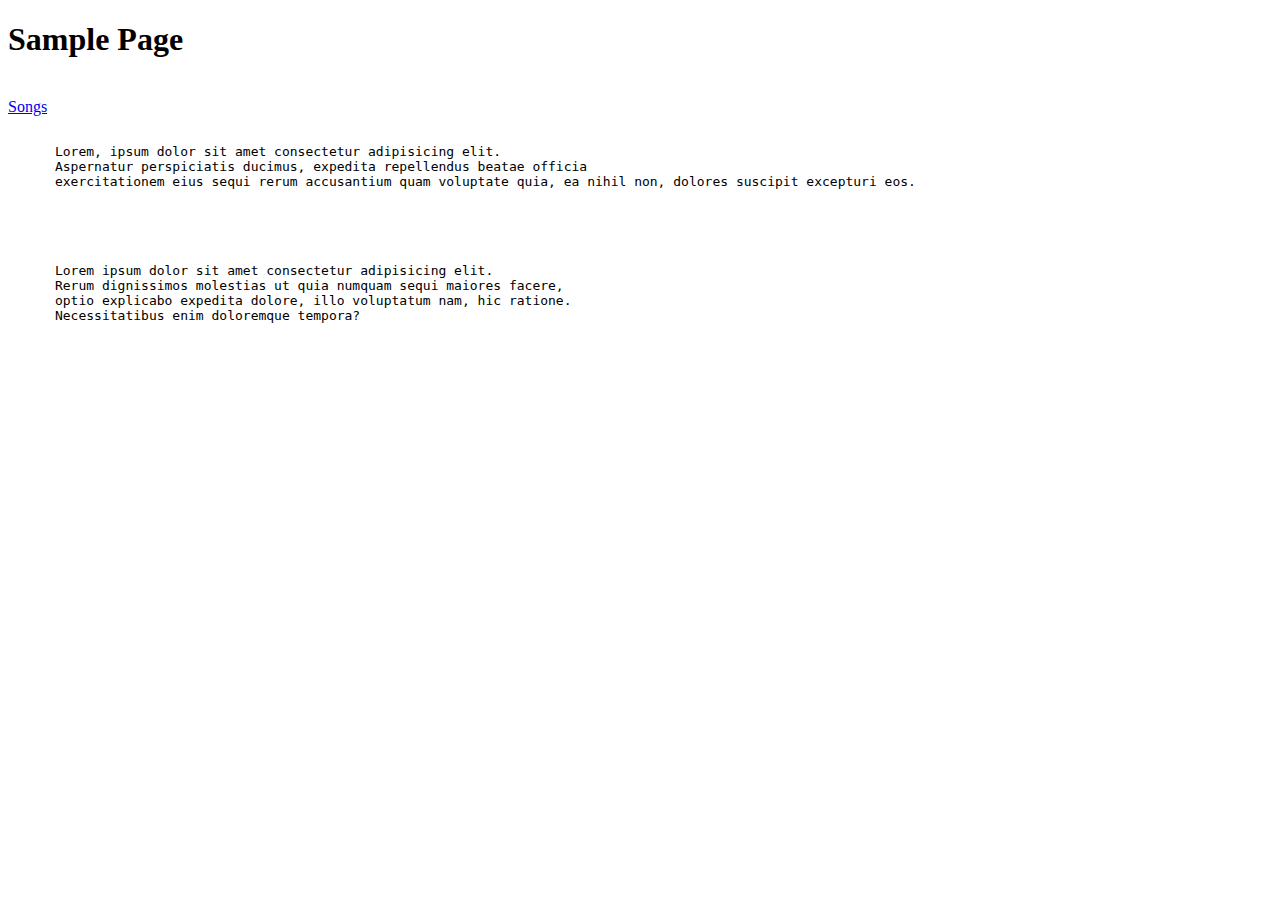
<file: index.html>
<!DOCTYPE html>
<html>
  <head>
    <title> Sample </title>
  </head>
  <body>
    <h1> Sample Page </h1>
    <br>
    
    <a href="/lyrics.html"> Songs </a>

    <pre> 
      Lorem, ipsum dolor sit amet consectetur adipisicing elit.
      Aspernatur perspiciatis ducimus, expedita repellendus beatae officia
      exercitationem eius sequi rerum accusantium quam voluptate quia, ea nihil non, dolores suscipit excepturi eos. 
    </pre>
    <br>
    <pre> 
      Lorem ipsum dolor sit amet consectetur adipisicing elit.
      Rerum dignissimos molestias ut quia numquam sequi maiores facere,
      optio explicabo expedita dolore, illo voluptatum nam, hic ratione.
      Necessitatibus enim doloremque tempora?
    </pre>
  </body>
</html>
</file>
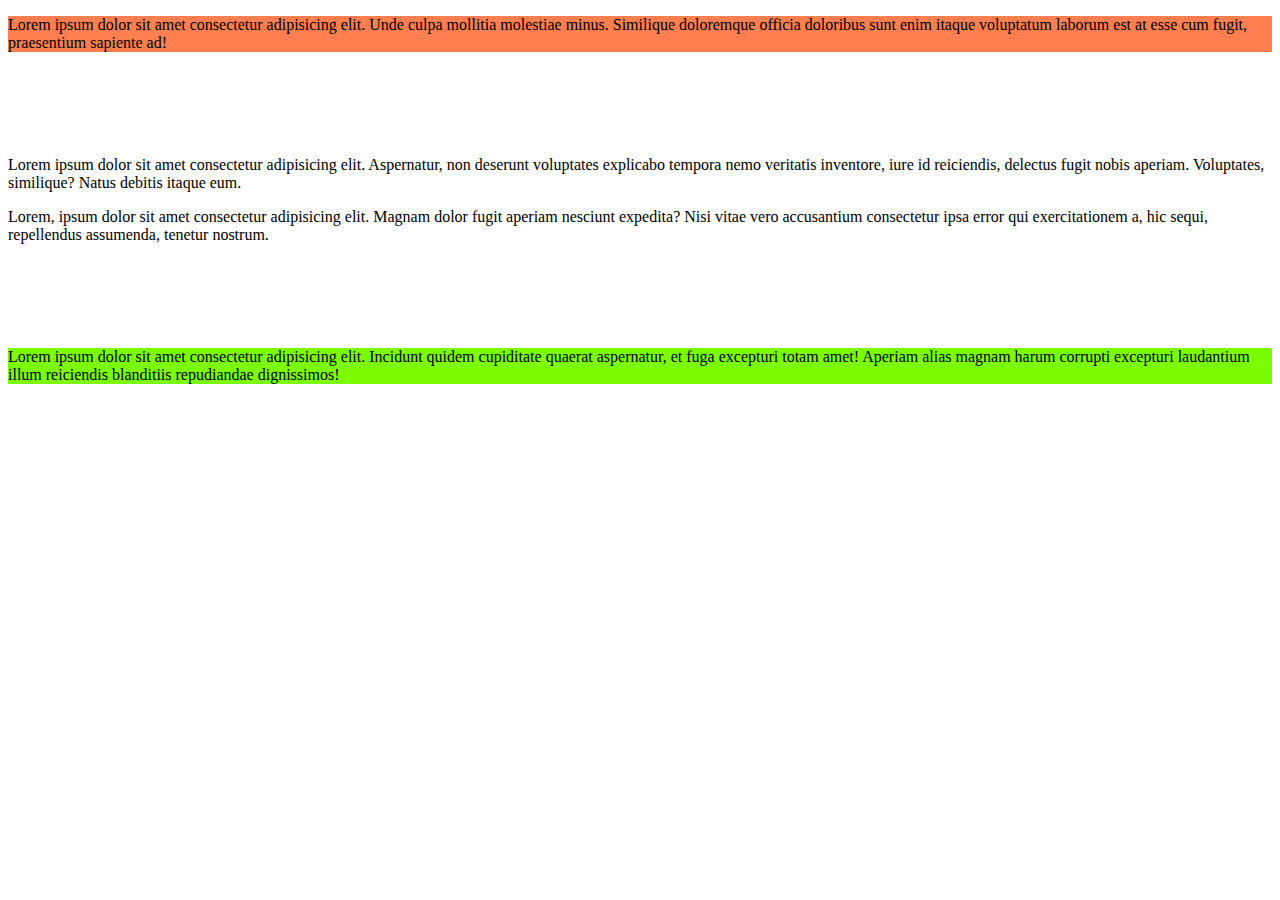
<file: 10-header-footer.html>
<!DOCTYPE html>
<html lang="en">
<head>
    <meta charset="UTF-8">
    <meta name="viewport" content="width=<device-width>, initial-scale=1.0">
    <title>Document</title>
    <style>
        header{
            background-color: coral;
            border: 10px;
        }

        footer{
            background-color: lawngreen;
            border: 10px;
        }
    </style>
</head>
<body>
    <header>
        <p>Lorem ipsum dolor sit amet consectetur adipisicing elit. Unde culpa mollitia molestiae minus. Similique doloremque officia doloribus sunt enim itaque voluptatum laborum est at esse cum fugit, praesentium sapiente ad!</p>
    </header>

    <br/><br/>
    <br/><br/>
    <p>Lorem ipsum dolor sit amet consectetur adipisicing elit. Aspernatur, non deserunt voluptates explicabo tempora nemo veritatis inventore, iure id reiciendis, delectus fugit nobis aperiam. Voluptates, similique? Natus debitis itaque eum.</p>
    <p>Lorem, ipsum dolor sit amet consectetur adipisicing elit. Magnam dolor fugit aperiam nesciunt expedita? Nisi vitae vero accusantium consectetur ipsa error qui exercitationem a, hic sequi, repellendus assumenda, tenetur nostrum.</p>
    <br/><br/>
    <br/><br/>
    
    <footer>
        <p>Lorem ipsum dolor sit amet consectetur adipisicing elit. Incidunt quidem cupiditate quaerat aspernatur, et fuga excepturi totam amet! Aperiam alias magnam harum corrupti excepturi laudantium illum reiciendis blanditiis repudiandae dignissimos!</p>
    </footer>
</body>
</html>
</file>
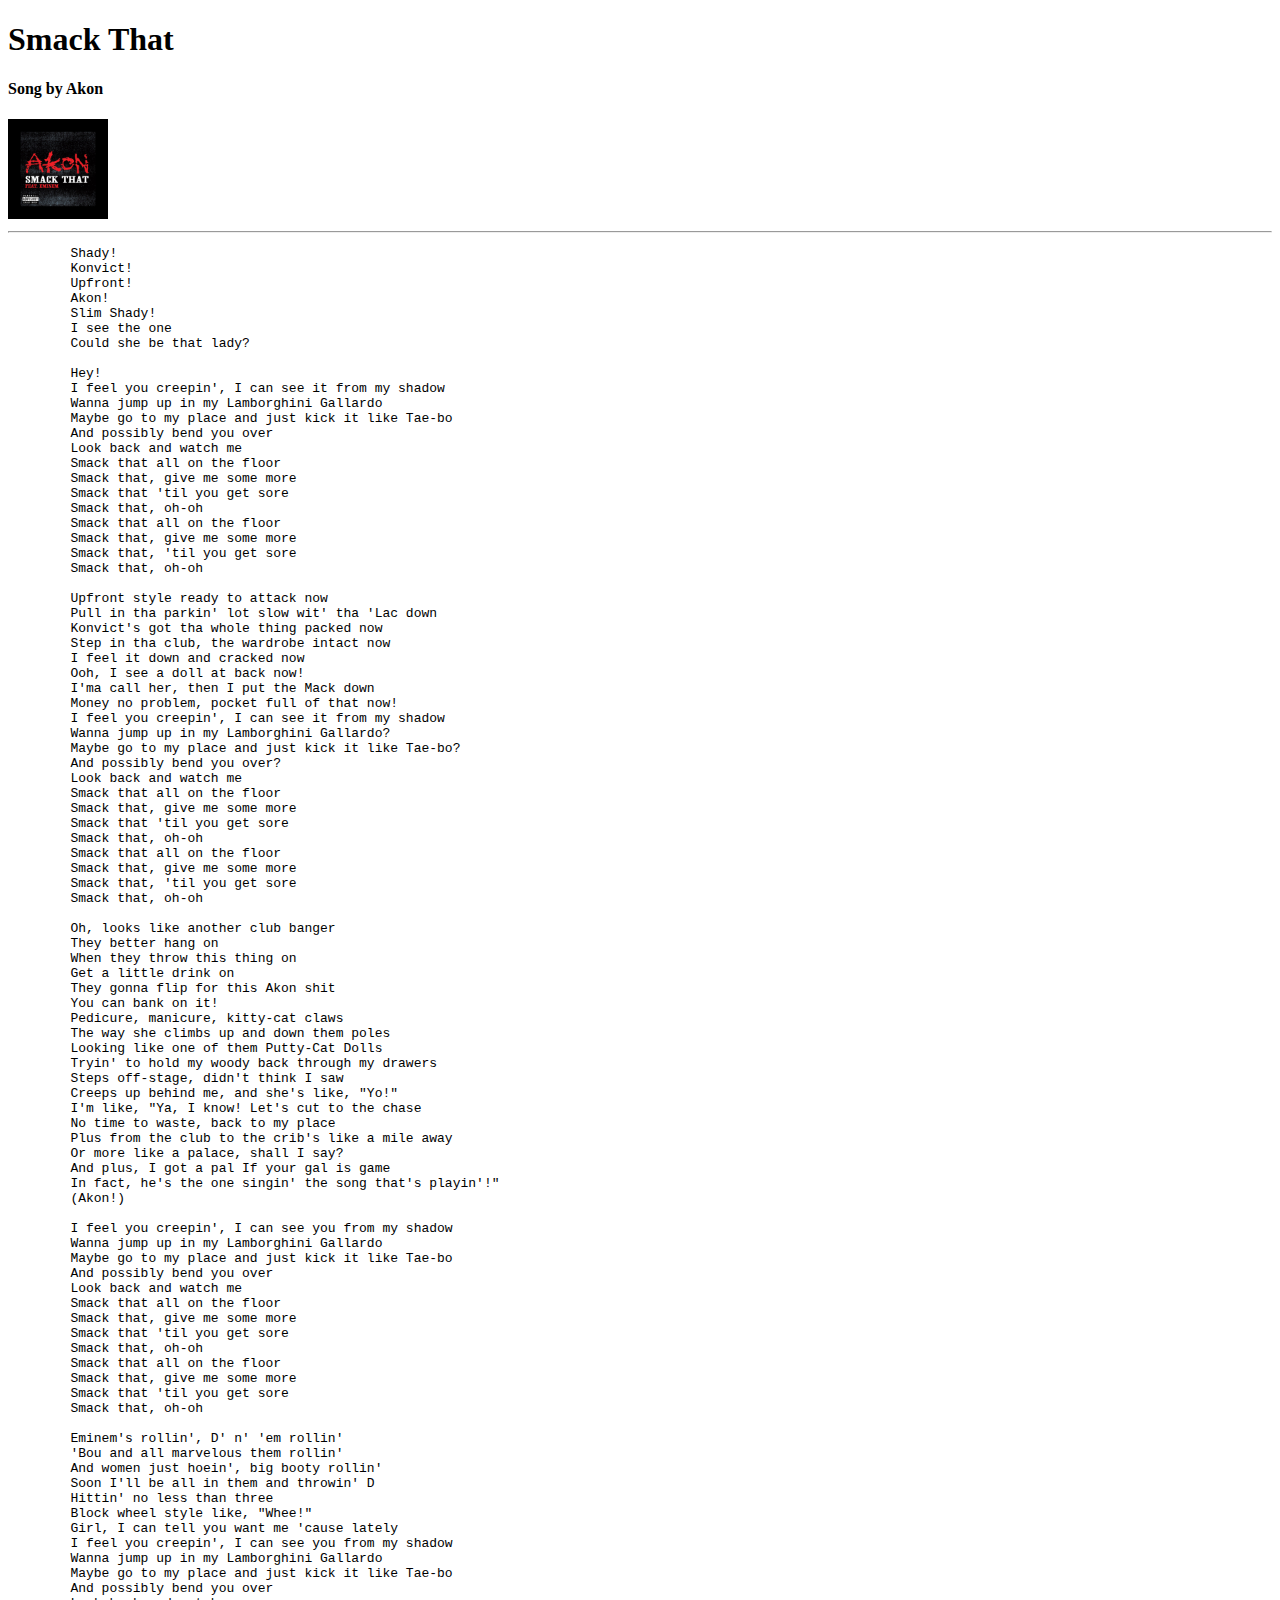
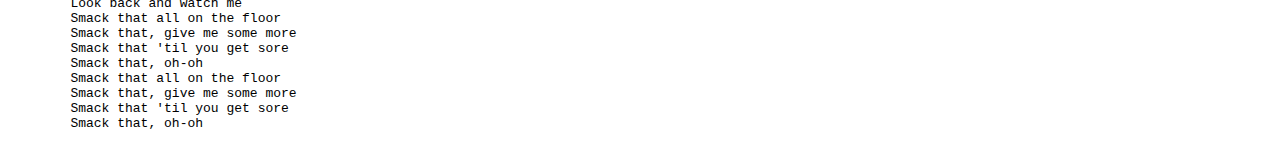
<file: 2.lyrics.html>
<!DOCTYPE html>
<html>
    <head>
        <title>
            Lyrics
        </title>
    </head>
    <body>
    <h1> Smack That </h1>
    <h4> Song by Akon </h4>

    <a href="https://www.youtube.com/watch?v=bKDdT_nyP54">
    <img src="/images/smack.jpg" height="100px" alt="Akon Smack That">
    </a>
    <hr>

    <pre>
        Shady!
        Konvict!
        Upfront!
        Akon!
        Slim Shady!
        I see the one
        Could she be that lady?

        Hey!
        I feel you creepin', I can see it from my shadow
        Wanna jump up in my Lamborghini Gallardo
        Maybe go to my place and just kick it like Tae-bo
        And possibly bend you over
        Look back and watch me
        Smack that all on the floor
        Smack that, give me some more
        Smack that 'til you get sore
        Smack that, oh-oh
        Smack that all on the floor
        Smack that, give me some more
        Smack that, 'til you get sore
        Smack that, oh-oh
        
        Upfront style ready to attack now
        Pull in tha parkin' lot slow wit' tha 'Lac down
        Konvict's got tha whole thing packed now
        Step in tha club, the wardrobe intact now
        I feel it down and cracked now
        Ooh, I see a doll at back now!
        I'ma call her, then I put the Mack down
        Money no problem, pocket full of that now!
        I feel you creepin', I can see it from my shadow
        Wanna jump up in my Lamborghini Gallardo?
        Maybe go to my place and just kick it like Tae-bo?
        And possibly bend you over?
        Look back and watch me
        Smack that all on the floor
        Smack that, give me some more
        Smack that 'til you get sore
        Smack that, oh-oh
        Smack that all on the floor
        Smack that, give me some more
        Smack that, 'til you get sore
        Smack that, oh-oh
        
        Oh, looks like another club banger
        They better hang on
        When they throw this thing on
        Get a little drink on
        They gonna flip for this Akon shit
        You can bank on it!
        Pedicure, manicure, kitty-cat claws
        The way she climbs up and down them poles
        Looking like one of them Putty-Cat Dolls
        Tryin' to hold my woody back through my drawers
        Steps off-stage, didn't think I saw
        Creeps up behind me, and she's like, "Yo!"
        I'm like, "Ya, I know! Let's cut to the chase
        No time to waste, back to my place
        Plus from the club to the crib's like a mile away
        Or more like a palace, shall I say?
        And plus, I got a pal If your gal is game
        In fact, he's the one singin' the song that's playin'!"
        (Akon!)
        
        I feel you creepin', I can see you from my shadow
        Wanna jump up in my Lamborghini Gallardo
        Maybe go to my place and just kick it like Tae-bo
        And possibly bend you over
        Look back and watch me
        Smack that all on the floor
        Smack that, give me some more
        Smack that 'til you get sore
        Smack that, oh-oh
        Smack that all on the floor
        Smack that, give me some more
        Smack that 'til you get sore
        Smack that, oh-oh
       
        Eminem's rollin', D' n' 'em rollin'
        'Bou and all marvelous them rollin'
        And women just hoein', big booty rollin'
        Soon I'll be all in them and throwin' D
        Hittin' no less than three
        Block wheel style like, "Whee!"
        Girl, I can tell you want me 'cause lately
        I feel you creepin', I can see you from my shadow
        Wanna jump up in my Lamborghini Gallardo
        Maybe go to my place and just kick it like Tae-bo
        And possibly bend you over
        Look back and watch me
        Smack that all on the floor
        Smack that, give me some more
        Smack that 'til you get sore
        Smack that, oh-oh
        Smack that all on the floor
        Smack that, give me some more
        Smack that 'til you get sore
        Smack that, oh-oh
    </pre>
    </body>
</html>
</file>
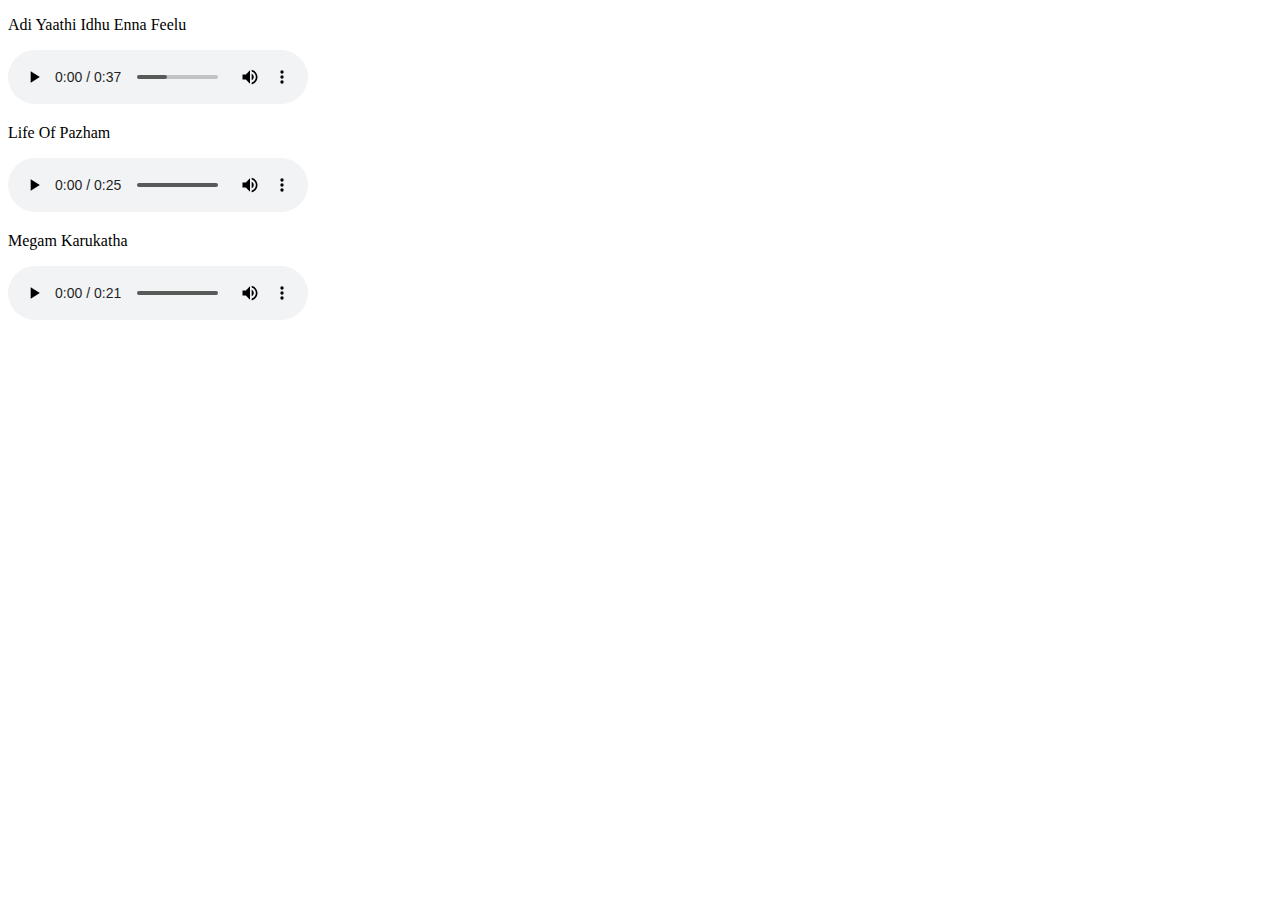
<file: 3.music.html>
<!DOCTYPE html>
<html>
    <head>
        <title> Music Player</title>
    </head>
    <body>
        <p>Adi Yaathi Idhu Enna Feelu</p>
        <audio controls>
            <source src="/music/Adi Yaathi Idhu Enna Feelu.mp3">
        </audio>

        <br>

        <p>Life Of Pazham</p>
        <audio controls>
            <source src="/music/Life Of Pazham.mp3">
        </audio>

        <br>

        <p>Megam Karukatha</p>
        <audio controls>
            <source src="/music/Megam Karukatha.mp3">
        </audio>
    </body>
</html>
</file>
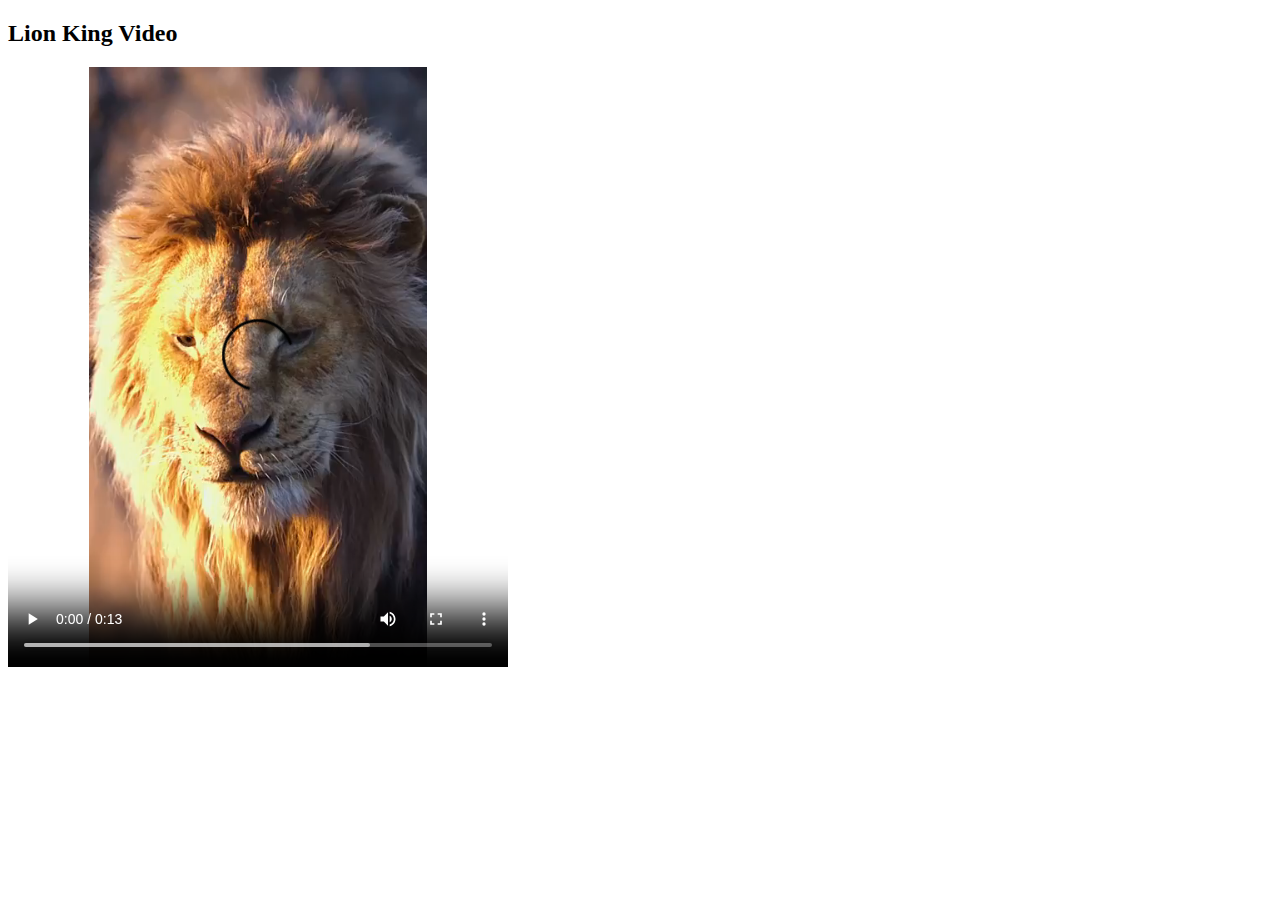
<file: 4.video.html>
<!DOCTYPE html>
<html>
    <head>
        <title> Video Page </title>
        <link rel="icon" href="/images/lion-favicon.png" type="image/png">
    </head>
    <body>
        <h2> Lion King Video </h2>

        <video height="600px" width="500px" controls>
            <source src="/video/lion-king.mp4" type="video/mp4">
        </video>

    </body>
</html>
</file>
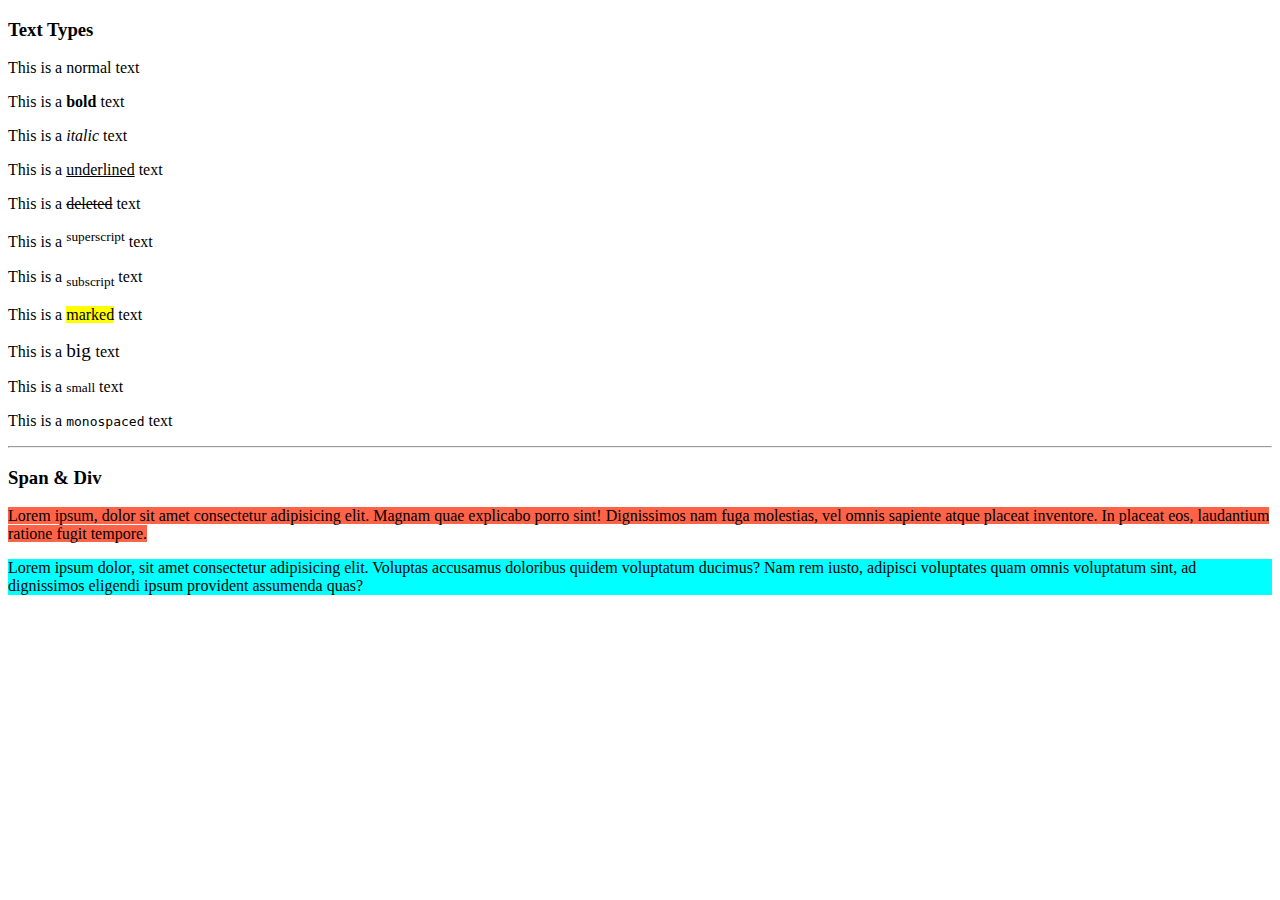
<file: 5.text.html>
<!DOCTYPE html>
<html>
    <head>
        <title>Text Types</title>
        <link rel="icon" type="image/png" href="/images/lion-favicon.png">
    </head>

    <body>
        <h3>Text Types</h3>
       <p> This is a normal text </p>
       <p> This is a <b>bold</b> text </p>
       <p> This is a <i>italic</i> text </p>
       <p> This is a <u>underlined</u> text </p>
       <p> This is a <del>deleted</del> text </p>
       <p> This is a <sup>superscript</sup> text </p>
       <p> This is a <sub>subscript</sub> text </p>
       <p> This is a <mark>marked</mark> text </p>
       <p> This is a <big>big </big> text </p>
       <p> This is a <small>small</small> text </p>
       <p> This is a <tt>monospaced</tt> text </p>
    
       <hr>

       <h3>Span & Div</h3>
       <p><span style="background-color: tomato;">  Lorem ipsum, dolor sit amet consectetur adipisicing elit. Magnam quae explicabo porro sint! Dignissimos nam fuga molestias, vel omnis sapiente atque placeat inventore. In placeat eos, laudantium ratione fugit tempore.</span></p>
       <p><div style="background-color: cyan;"> Lorem ipsum dolor, sit amet consectetur adipisicing elit. Voluptas accusamus doloribus quidem voluptatum ducimus? Nam rem iusto, adipisci voluptates quam omnis voluptatum sint, ad dignissimos eligendi ipsum provident assumenda quas?</div></p>
    </body>
</html>
</file>
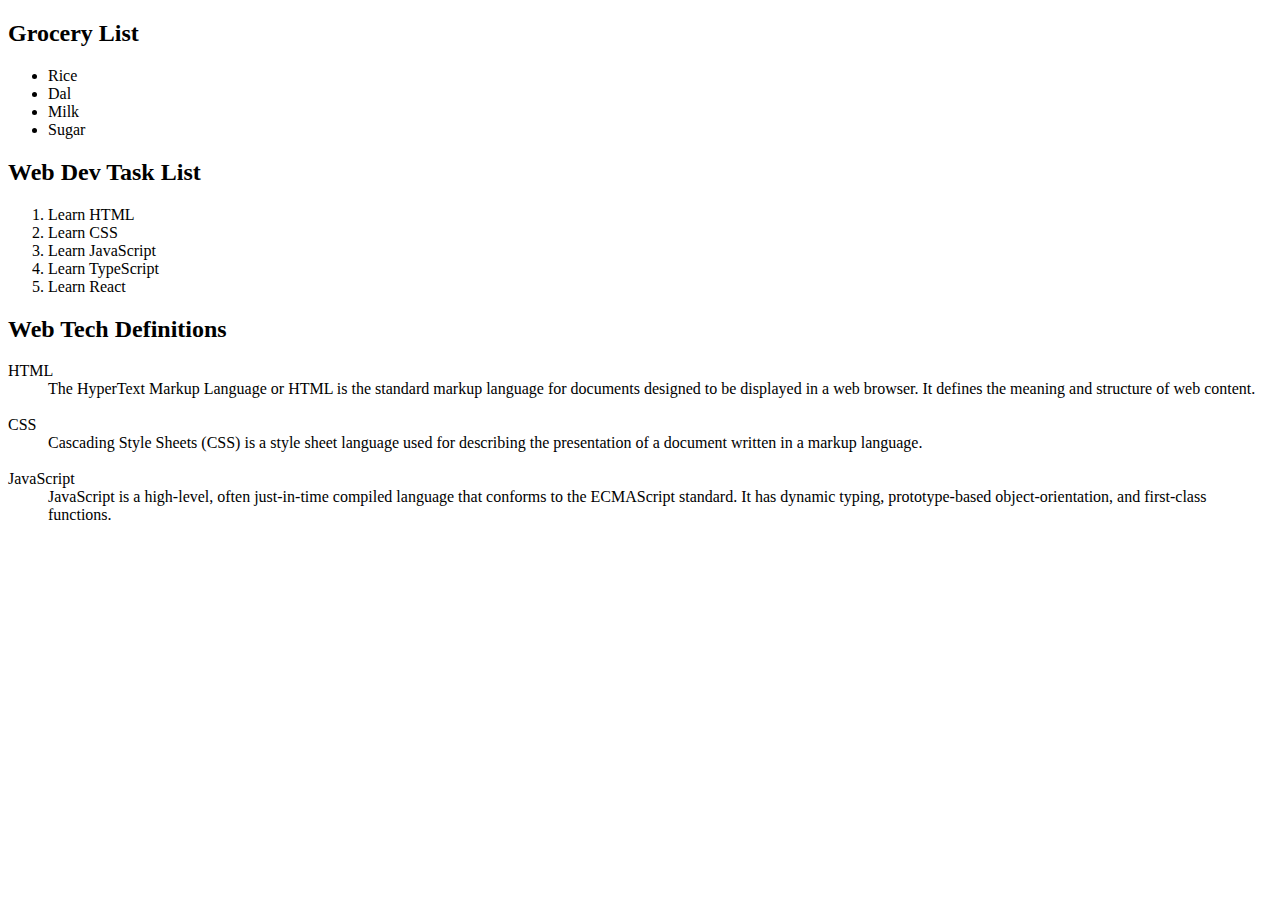
<file: 6-list.html>
<!DOCTYPE html>
<html lang="en">
<head>
    <meta charset="UTF-8">
    <meta name="viewport" content="width=device-width, initial-scale=1.0">
    <title>List</title>
</head>
<body>
   
    <!--Unordered List-->
   <h2> Grocery List </h2>

   <ul>
    <li> Rice </li>
    <li> Dal </li>
    <li> Milk </li>
    <li> Sugar </li>
   </ul>

   <!--Ordered List-->
   <h2> Web Dev Task List</h2>
   <ol>
    <li>Learn HTML</li>
    <li>Learn CSS</li>
    <li>Learn JavaScript</li>
    <li>Learn TypeScript</li>
    <li>Learn React</li>
   </ol>

   <!--Description List-->
   <h2>Web Tech Definitions</h2>
   <dt>HTML</dt>
   <dd>The HyperText Markup Language or HTML is the standard markup language for documents designed to be displayed in a web browser. It defines the meaning and structure of web content.</dd>

   <br>

   <dt>CSS</dt>
   <dd>Cascading Style Sheets (CSS) is a style sheet language used for describing the presentation of a document written in a markup language.</dd>
   
   <br>

   <dt>JavaScript</dt>
   <dd>JavaScript is a high-level, often just-in-time compiled language that conforms to the ECMAScript standard. It has dynamic typing, prototype-based object-orientation, and first-class functions.</dd>



</body>
</html>
</file>
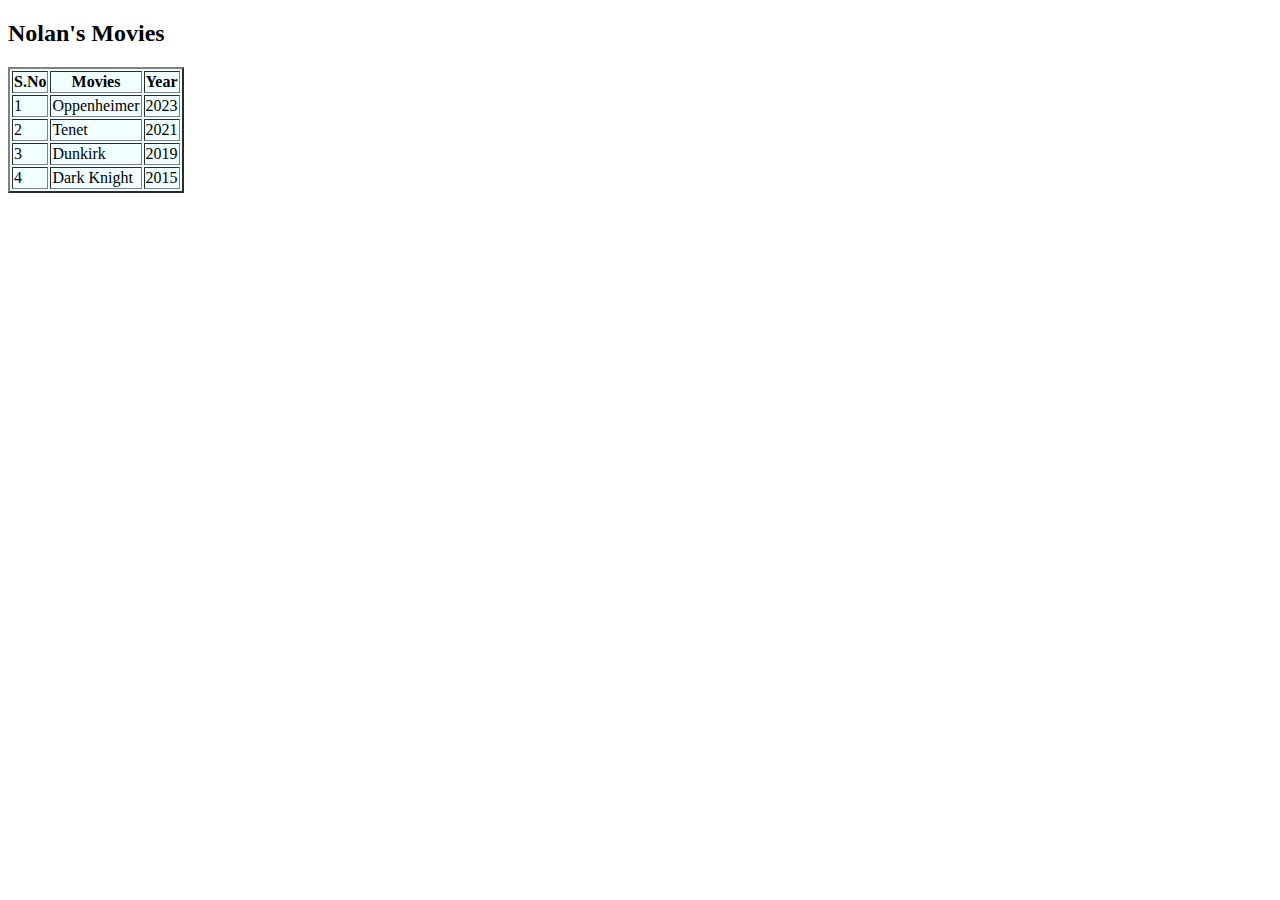
<file: 7-tables.html>
<!DOCTYPE html>
<html lang="en">
<head>
    <meta charset="UTF-8">
    <meta name="viewport" content="width=<device-width>, initial-scale=1.0">
    <title>Tables</title>
    <link rel="icon" href="/images/lion-favicon.png">
</head>
<body>
    <h2>Nolan's Movies</h2>
    <table border="2" style="background-color: azure">
        <th>S.No</th>
        <th>Movies</th>
        <th>Year</th>
        <tr>
            <td>1</td>
            <td>Oppenheimer</td>
            <td>2023</td>
        </tr>
        <tr>
            <td>2</td>
            <td>Tenet</td>
            <td>2021</td>
        </tr>
        <tr>
            <td>3</td>
            <td>Dunkirk</td>
            <td>2019</td>
        </tr>
        <tr>
            <td>4</td>
            <td>Dark Knight</td>
            <td>2015</td>
        </tr>
    </table>
</body>
</html>
</file>
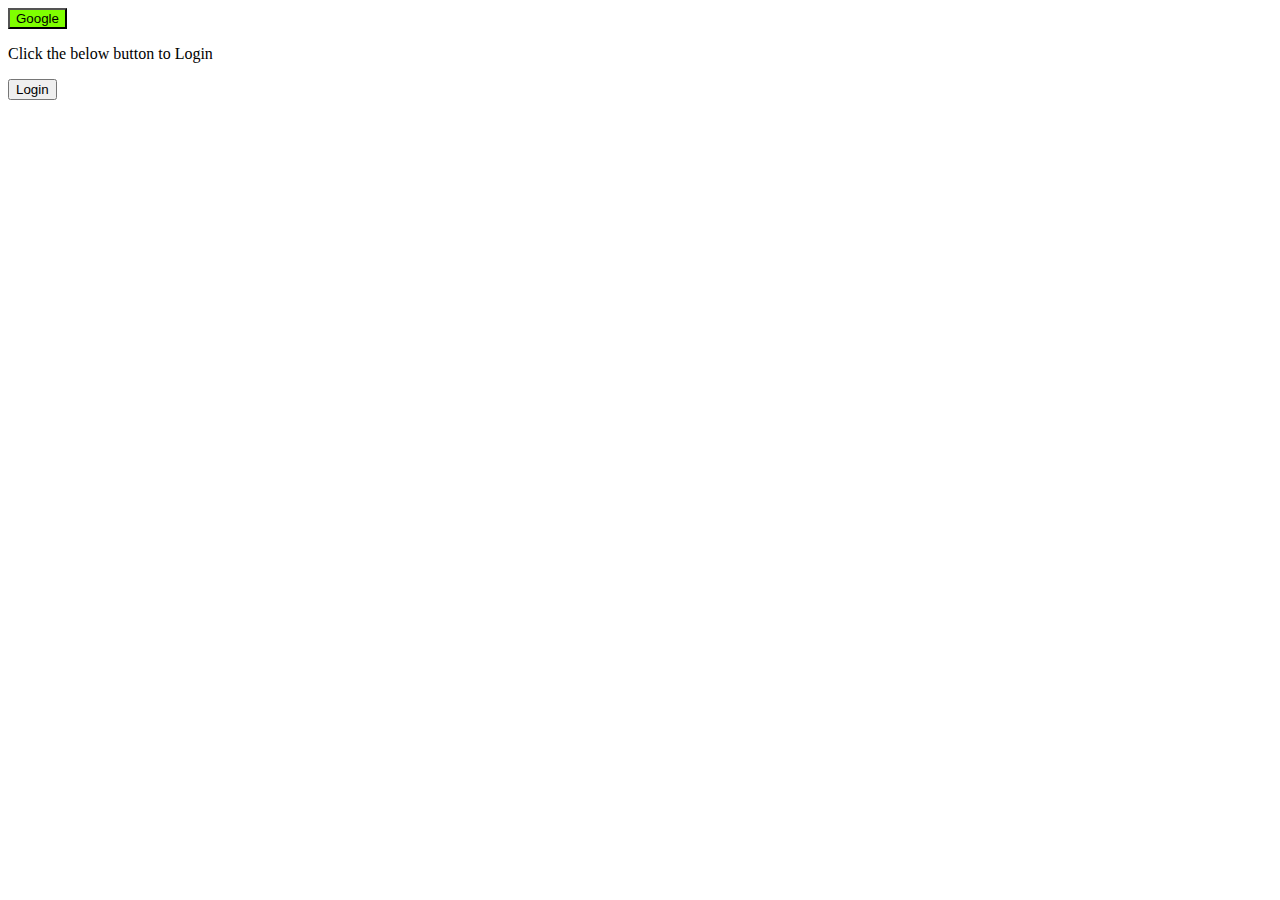
<file: 8-button.html>
<!DOCTYPE html>
<html lang="en">
<head>
    <meta charset="UTF-8">
    <meta name="viewport" content="width=device-width, initial-scale=1.0">
    <title>Buttons</title>
</head>
<body>
    <a href="https://google.com">
    <button style="background-color: chartreuse; color: black;" > 
        Google
    </button>
    </a>

    <p id="pText"> Click the below button to Login </p>

    <button onclick="loginFunc()">Login</button>

    <script>
        function loginFunc(){
            alert("Login Successful!");
            document.getElementById("pText").innerHTML = "Logged in successfully!";
        }
    
    </script>
</body>
</html>
</file>
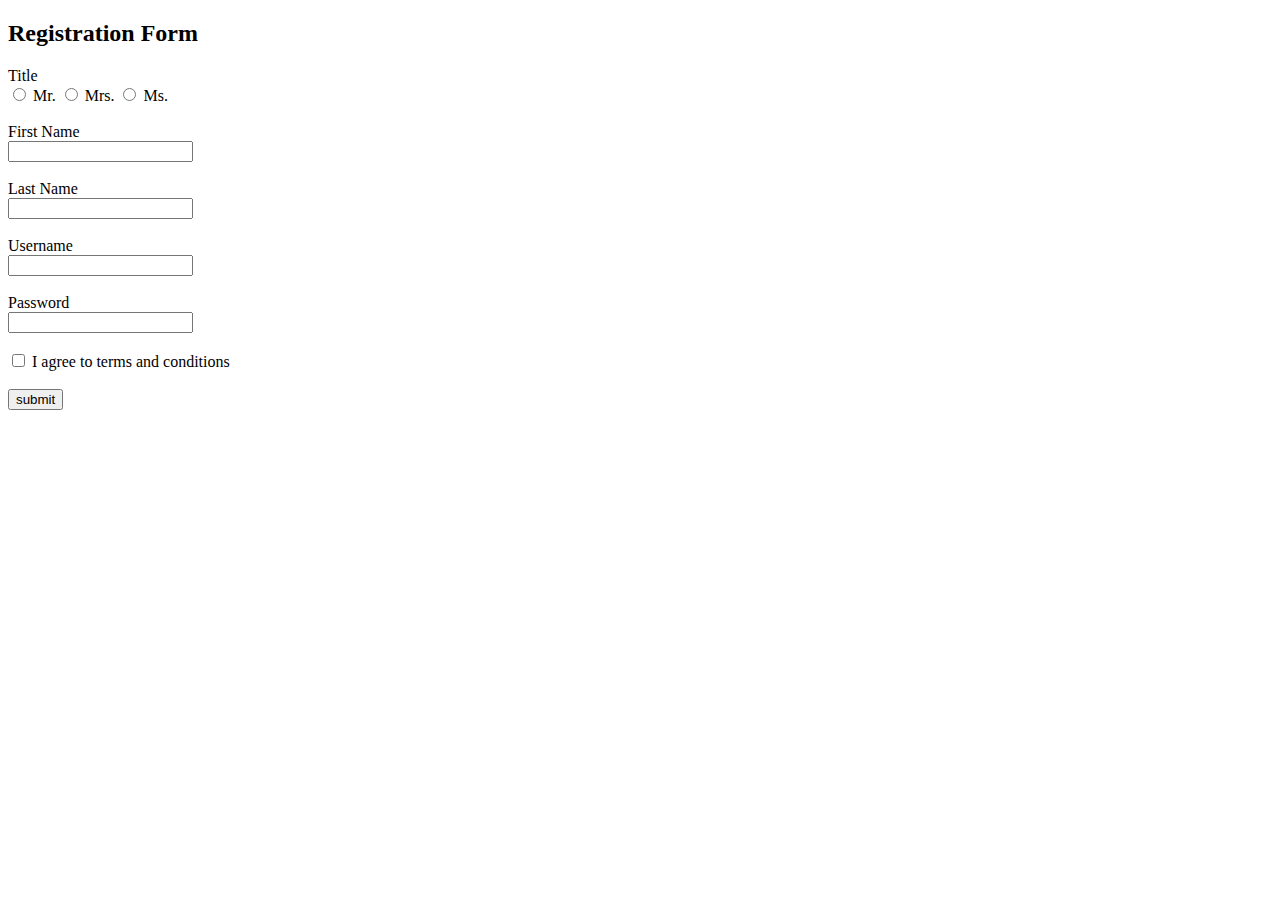
<file: 9-forms.html>
<!DOCTYPE html>
<html lang="en">
<head>
    <meta charset="UTF-8">
    <meta name="viewport" content="width=device-width, initial-scale=1.0">
    <title>Register</title>
</head>
<body>
    <h2>Registration Form</h2>

    <form>
        <label for="title">Title</label><br/>
        <input type="radio" id="mr" name="title" value="mr">
        <label for="mr">Mr.</label>
        <input type="radio" id="mrs" name="title" value="mrs">
        <label for="mrs">Mrs.</label>
        <input type="radio" id="ms" name="title" value="ms">
        <label for="ms">Ms.</label>
        <br/><br/>

        <label for="fname">First Name</label><br/>
        <input type="text" id="fname" name="fname">
        <br/><br/>

        <label for="lname">Last Name</label><br/>
        <input type="text" id="lname" name="lname">
        <br/><br/>

        <label for="username">Username</label><br/>
        <input type="text" id="username" name="username">
        <br/><br/>

        <label for="password">Password</label><br/>
        <input type="text" id="password" name="password">
        <br/><br/>

        <input type="checkbox" id="agree" name="agree" value="agree">
        <label for="agree">I agree to terms and conditions</label>
        <br/><br/>

        <input type="submit" value="submit" onclick="submitClick()">

    </form>

    <script>
        function submitClick(){
            alert("Registration Completed!");
        }
    </script>
</body>
</html>
</file>
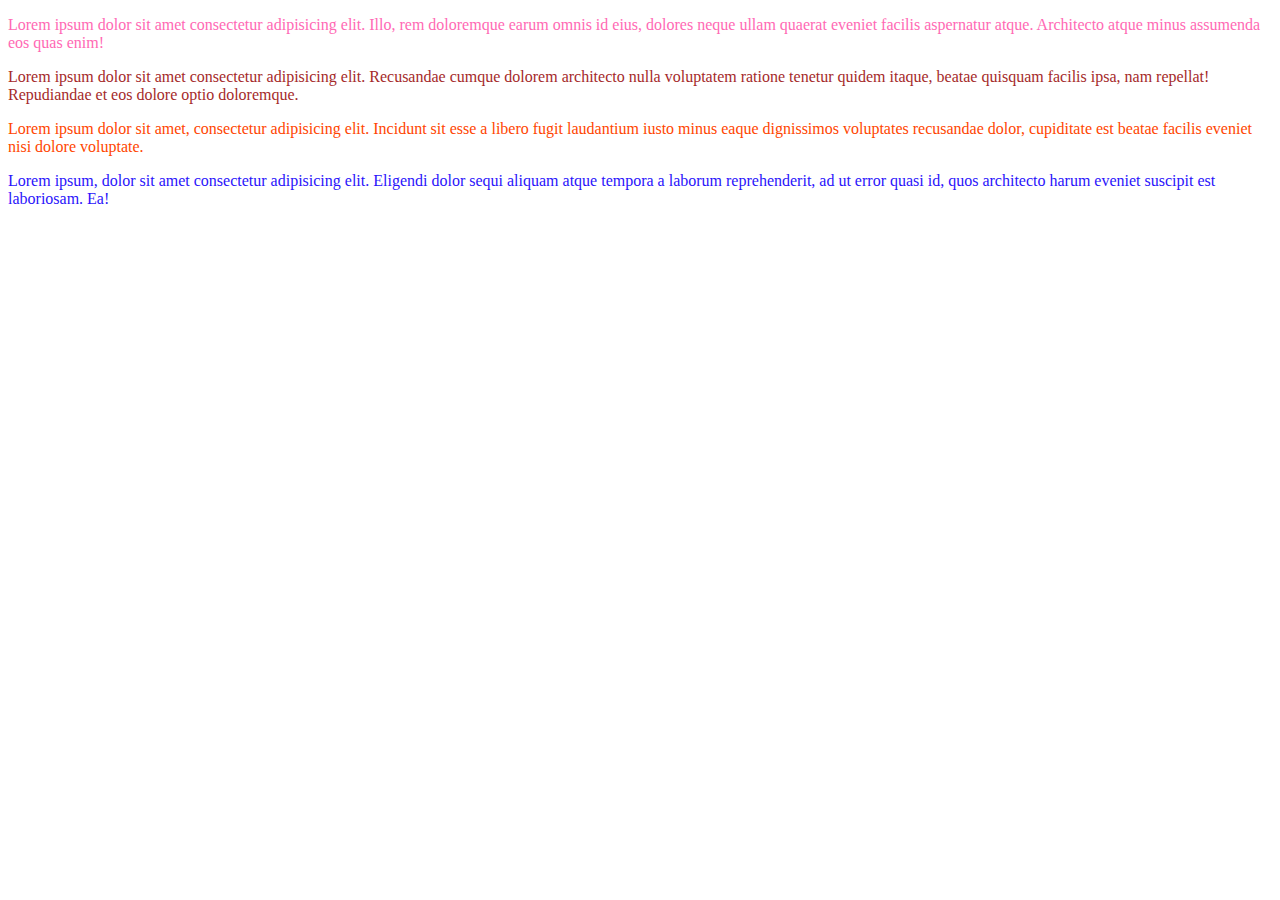
<file: css/1.colors.html>
<!DOCTYPE html>
<html lang="en">
<head>
    <meta charset="UTF-8">
    <meta name="viewport" content="width=<device-width>, initial-scale=1.0">
    <title>CSS Colors</title>
    <link rel="stylesheet" href="1.colors.css">
</head>
<body>

    <p id="p1">Lorem ipsum dolor sit amet consectetur adipisicing elit. Illo, rem doloremque earum omnis id eius, dolores neque ullam quaerat eveniet facilis aspernatur atque. Architecto atque minus assumenda eos quas enim!</p>
    <p class="p2">Lorem ipsum dolor sit amet consectetur adipisicing elit. Recusandae cumque dolorem architecto nulla voluptatem ratione tenetur quidem itaque, beatae quisquam facilis ipsa, nam repellat! Repudiandae et eos dolore optio doloremque.</p>
    <p id="p3">Lorem ipsum dolor sit amet, consectetur adipisicing elit. Incidunt sit esse a libero fugit laudantium iusto minus eaque dignissimos voluptates recusandae dolor, cupiditate est beatae facilis eveniet nisi dolore voluptate.</p>
    <p class="p4">Lorem ipsum, dolor sit amet consectetur adipisicing elit. Eligendi dolor sequi aliquam atque tempora a laborum reprehenderit, ad ut error quasi id, quos architecto harum eveniet suscipit est laboriosam. Ea!</p>

</body>
</html>
</file>
<file: css/1.colors.css>
#p1{
    color: hotpink;
}

.p2{
    color: #a52a2a;
}

#p3{
    color: rgb(255, 69, 0);
}

.p4{
    color: hsl(246, 97%, 53%)
}
</file>
